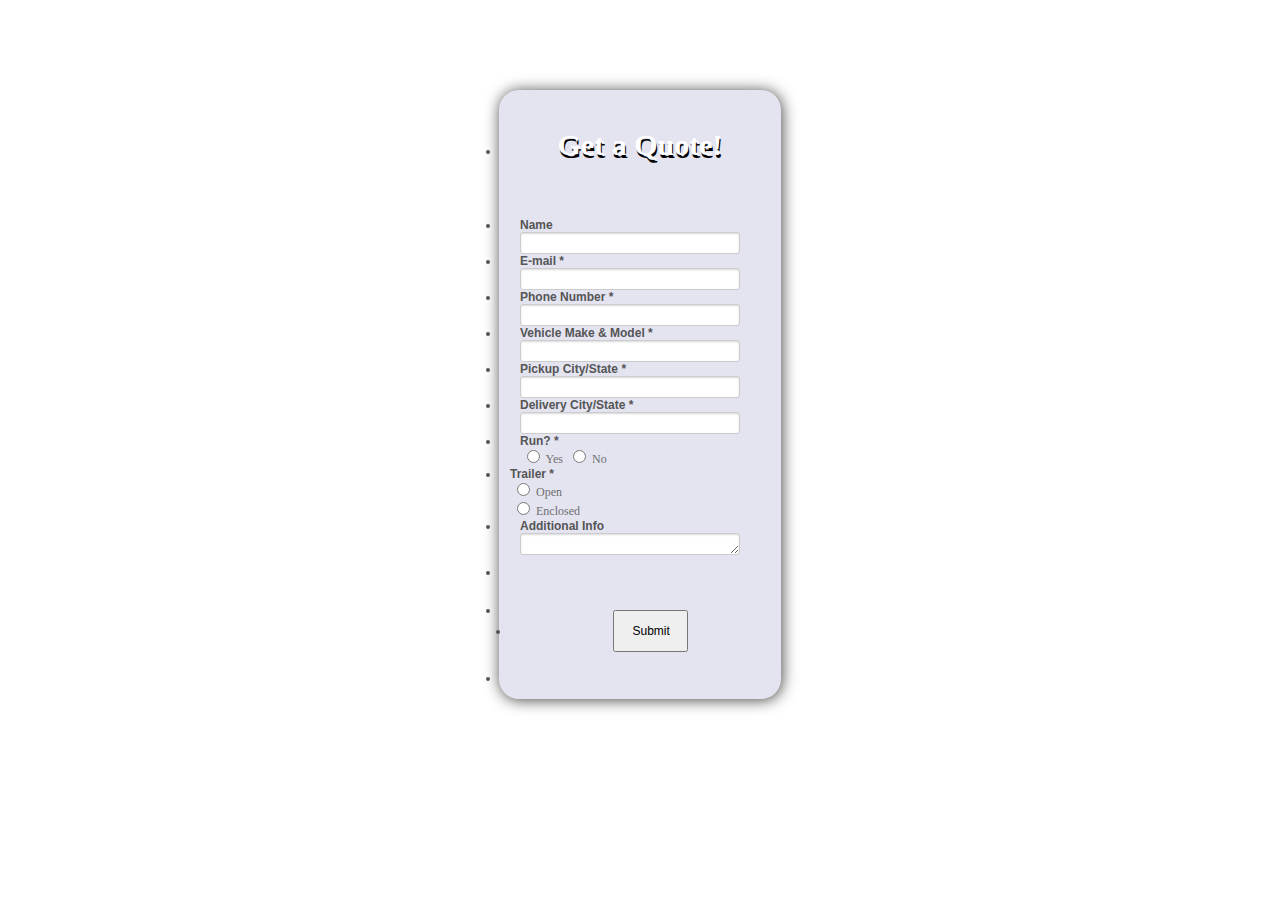
<file: views/home/jetform-iframe.html>
﻿<html>
<head>
<meta http-equiv="Content-Type" content="text/html; charset=utf-8">
<link rel="alternate" type="application/json+oembed" href="https://www.jotform.com/oembed/?format=json&amp;url=http%3A%2F%2Fwww.jotform.com%2Fform%2F43105609263147" title="oEmbed Form">
<link rel="alternate" type="text/xml+oembed" href="https://www.jotform.com/oembed/?format=xml&amp;url=http%3A%2F%2Fwww.jotform.com%2Fform%2F43105609263147" title="oEmbed Form">
<meta property="og:title" content="Quote Form - Front Page">
<meta property="og:url" content="http://www.jotform.us/form/43105609263147">
<meta property="og:description" content="Please click the link to complete this form.">
<meta name="viewport" content="width=device-width, initial-scale=1.0, maximum-scale=1.0, user-scalable=0">
<meta name="HandheldFriendly" content="true">
<title>Quote Form - Front Page</title>
<link href="https://cdn.jotfor.ms/static/formCss.css?3.3.13661" rel="stylesheet" type="text/css">
<link type="text/css" media="print" rel="stylesheet" href="https://cdn.jotfor.ms/css/printForm.css?3.3.13661">
<style type="text/css">
    .form-label-left{
        width:180px !important;
    }
    .form-line{
        padding-top:6px;
        padding-bottom:6px;
    }
    .form-label-right{
        width:180px !important;
    }
    body, html{
        margin:0;
        padding:0;
        background:#FFFFFF;
    }

    .form-all{
        margin:0px auto;
        padding-top:20px;
        width:280px;
        color:#555555 !important;
        font-family:'Verdana';
        font-size:12px;
    }
    .form-radio-item label, .form-checkbox-item label, .form-grading-label, .form-header{
        color: #555555;
    }

</style>

<style type="text/css" id="form-designer-style">
    /* Injected CSS Code */
/* line 82, //www.jotform.com/themes/css/style.less */
.form-all {
  font-family: "Verdana", sans-serif;
}
/* line 115, //www.jotform.com/themes/css/style.less */
.form-all {
  width: 280px;
  width: 100%;
  max-width: 280px;
}
/* line 131, //www.jotform.com/themes/css/style.less */
.form-label-left,
.form-label-right {
  width: 180px;
}
/* line 142, //www.jotform.com/themes/css/style.less */
.form-label {
  white-space: normal;
}
/* line 144, //www.jotform.com/themes/css/style.less */
.form-label.form-label-auto {
  display: block;
  float: none;
  text-align: left;
}
/* line 168, //www.jotform.com/themes/css/style.less */
.form-label-left {
  display: inline-block;
  white-space: normal;
  float: left;
  text-align: left;
}
/* line 175, //www.jotform.com/themes/css/style.less */
.form-label-right {
  display: inline-block;
  white-space: normal;
  float: left;
  text-align: right;
}
/* line 182, //www.jotform.com/themes/css/style.less */
.form-label-top {
  white-space: normal;
  display: block;
  float: none;
  text-align: left;
}
/* line 195, //www.jotform.com/themes/css/style.less */
.form-all {
  font-size: 12px;
}
/* line 207, //www.jotform.com/themes/css/style.less */
.form-label {
  font-weight: bold;
}
/* line 211, //www.jotform.com/themes/css/style.less */
.form-checkbox-item label,
.form-radio-item label {
  font-weight: normal;
}
/* line 278, //www.jotform.com/themes/css/style.less */
.supernova {
  background-color: #ffffff;
}
/* line 280, //www.jotform.com/themes/css/style.less */
.supernova body {
  background-color: transparent;
}
/*
@width30: (unit(@formWidth, px) + 60px);
@width60: (unit(@formWidth, px)+ 120px);
@width90: (unit(@formWidth, px)+ 180px);
*/
/* | */
@media screen and (min-width: 480px) {
  /* line 296, //www.jotform.com/themes/css/style.less */
  .supernova {
    background-color: #fafafa;
  }
  /* line 300, //www.jotform.com/themes/css/style.less */
  .supernova .form-all {
    border: 1px solid #e1e1e1;
    -webkit-box-shadow: 0 3px 9px rgba(0, 0, 0, 0.1);
    -moz-box-shadow: 0 3px 9px rgba(0, 0, 0, 0.1);
    box-shadow: 0 3px 9px rgba(0, 0, 0, 0.1);
  }
}
/* | */
/* | */
@media screen and (max-width: 480px) {
  /* line 316, //www.jotform.com/themes/css/style.less */
  .jotform-form {
    padding: 10px 0;
  }
}
/* | */
/* | */
@media screen and (min-width: 480px) and (max-width: 768px) {
  /* line 322, //www.jotform.com/themes/css/style.less */
  .jotform-form {
    padding: 30px 0;
  }
}
/* | */
/* | */
@media screen and (min-width: 768px) and (max-width: 1024px) {
  /* line 328, //www.jotform.com/themes/css/style.less */
  .jotform-form {
    padding: 60px 0;
  }
}
/* | */
/* | */
@media screen and (min-width: 1024px) {
  /* line 334, //www.jotform.com/themes/css/style.less */
  .jotform-form {
    padding: 90px 0;
  }
}
/* | */
/* line 343, //www.jotform.com/themes/css/style.less */
.form-all {
  background-color: #ffffff;
  border: 1px solid transparent;
}
/* line 349, //www.jotform.com/themes/css/style.less */
.form-header-group {
  border-color: #e6e6e6;
}
/* line 354, //www.jotform.com/themes/css/style.less */
.form-matrix-table tr {
  border-color: #e6e6e6;
}
/* line 356, //www.jotform.com/themes/css/style.less */
.form-matrix-table tr:nth-child(2n) {
  background-color: #f2f2f2;
}
/* line 369, //www.jotform.com/themes/css/style.less */
.form-all {
  color: #555555;
}
/* line 374, //www.jotform.com/themes/css/style.less */
.form-header-group .form-header {
  color: #555555;
}
/* line 377, //www.jotform.com/themes/css/style.less */
.form-header-group .form-subHeader {
  color: #6f6f6f;
}
/* line 382, //www.jotform.com/themes/css/style.less */
.form-sub-label {
  color: #6f6f6f;
}
/* line 388, //www.jotform.com/themes/css/style.less */
.form-label-top,
.form-label-left,
.form-label-right {
  color: #555555;
}
/* line 395, //www.jotform.com/themes/css/style.less */
.form-checkbox-item label,
.form-radio-item label {
  color: #6f6f6f;
}
/* line 424, //www.jotform.com/themes/css/style.less */
.form-line.form-line-active {
  -webkit-transition-property: all;
  -moz-transition-property: all;
  -ms-transition-property: all;
  -o-transition-property: all;
  transition-property: all;
  -webkit-transition-duration: 0.3s;
  -moz-transition-duration: 0.3s;
  -ms-transition-duration: 0.3s;
  -o-transition-duration: 0.3s;
  transition-duration: 0.3s;
  -webkit-transition-timing-function: ease;
  -moz-transition-timing-function: ease;
  -ms-transition-timing-function: ease;
  -o-transition-timing-function: ease;
  transition-timing-function: ease;
  background-color: #ffffe0;
}
/* ömer */
/* line 432, //www.jotform.com/themes/css/style.less */
.form-radio-item,
.form-checkbox-item {
  padding-bottom: 0px !important;
}
/* line 434, //www.jotform.com/themes/css/style.less */
.form-radio-item:last-child,
.form-checkbox-item:last-child {
  padding-bottom: 0;
}
/* ömer */
/*.ctrl-custom-size(@bgSize, @tickSize, @tickOffsetTop, @tickOffsetLeft, @radius) {

	input {
		display: none;
	}
	
	label {
		position: relative;
		margin-left: 0;
	}

	label:before {
		content: '';
		position: relative;
		display: inline-block;
		vertical-align: baseline;
		margin-right: 4px;
		.border-box();
		.rounded(@radius);

		width: @bgSize;
		height: @bgSize;
	}

	label:after {
		content: '';
		position: absolute;
		z-index: 10;	
		display: inline-block;
		opacity: 0;

		top:@tickOffsetTop;
		left:@tickOffsetLeft;
		width: @tickSize;
		height: @tickSize;
		.rounded(@radius);
	}

	input:checked + label:after {
		opacity: 1;
	}

}*/
/* line 499, //www.jotform.com/themes/css/style.less */
[data-type="control_radio"] .form-input,
[data-type="control_checkbox"] .form-input,
[data-type="control_radio"] .form-input-wide,
[data-type="control_checkbox"] .form-input-wide {
  width: 100%;
  max-width: 317px;
}
/* line 507, //www.jotform.com/themes/css/style.less */
.form-radio-item,
.form-checkbox-item {
  width: 100%;
  max-width: 317px;
  white-space: nowrap;
  -moz-box-sizing: border-box;
  -webkit-box-sizing: border-box;
  box-sizing: border-box;
}
/* line 516, //www.jotform.com/themes/css/style.less */
.form-textbox.form-radio-other-input,
.form-textbox.form-checkbox-other-input {
  width: 80%;
  margin-left: 3%;
  -moz-box-sizing: border-box;
  -webkit-box-sizing: border-box;
  box-sizing: border-box;
}
/* line 536, //www.jotform.com/themes/css/style.less */
.form-multiple-column {
  width: 100%;
}
/* line 539, //www.jotform.com/themes/css/style.less */
.form-multiple-column .form-radio-item,
.form-multiple-column .form-checkbox-item {
  width: 10%;
}
/* line 527, //www.jotform.com/themes/css/style.less */
.form-multiple-column[data-columncount="1"] .form-radio-item,
.form-multiple-column[data-columncount="1"] .form-checkbox-item {
  width: 100%;
}
/* line 527, //www.jotform.com/themes/css/style.less */
.form-multiple-column[data-columncount="2"] .form-radio-item,
.form-multiple-column[data-columncount="2"] .form-checkbox-item {
  width: 50%;
}
/* line 527, //www.jotform.com/themes/css/style.less */
.form-multiple-column[data-columncount="3"] .form-radio-item,
.form-multiple-column[data-columncount="3"] .form-checkbox-item {
  width: 33.33333333%;
}
/* line 527, //www.jotform.com/themes/css/style.less */
.form-multiple-column[data-columncount="4"] .form-radio-item,
.form-multiple-column[data-columncount="4"] .form-checkbox-item {
  width: 25%;
}
/* line 527, //www.jotform.com/themes/css/style.less */
.form-multiple-column[data-columncount="5"] .form-radio-item,
.form-multiple-column[data-columncount="5"] .form-checkbox-item {
  width: 20%;
}
/* line 527, //www.jotform.com/themes/css/style.less */
.form-multiple-column[data-columncount="6"] .form-radio-item,
.form-multiple-column[data-columncount="6"] .form-checkbox-item {
  width: 16.66666667%;
}
/* line 527, //www.jotform.com/themes/css/style.less */
.form-multiple-column[data-columncount="7"] .form-radio-item,
.form-multiple-column[data-columncount="7"] .form-checkbox-item {
  width: 14.28571429%;
}
/* line 527, //www.jotform.com/themes/css/style.less */
.form-multiple-column[data-columncount="8"] .form-radio-item,
.form-multiple-column[data-columncount="8"] .form-checkbox-item {
  width: 12.5%;
}
/* line 527, //www.jotform.com/themes/css/style.less */
.form-multiple-column[data-columncount="9"] .form-radio-item,
.form-multiple-column[data-columncount="9"] .form-checkbox-item {
  width: 11.11111111%;
}
/* line 671, //www.jotform.com/themes/css/style.less */
.form-single-column .form-checkbox-item,
.form-single-column .form-radio-item {
  width: 100%;
}
/* line 677, //www.jotform.com/themes/css/style.less */
.form-checkbox-item,
.form-radio-item {
  padding-left: 2px;
}
/* line 685, //www.jotform.com/themes/css/style.less */
.form-checkbox-item input,
.form-radio-item input {
  margin-top: 2px;
}
/* line 1184, //www.jotform.com/themes/css/style.less */
.supernova {
  background-repeat: no-repeat;
  background-attachment: scroll;
  background-position: center top;
  background-repeat: repeat;
}
/* | */
@media screen and (min-width: 480px) {
  /* line 1207, //www.jotform.com/themes/css/style.less */
  .supernova {
    background-image: url("//static-interlogyllc.netdna-ssl.com/themes/img/blank.gif");
  }
}
/* line 1214, //www.jotform.com/themes/css/style.less */
#stage {
  background-image: url("//static-interlogyllc.netdna-ssl.com/themes/img/blank.gif");
}
/* | */
/* line 1228, //www.jotform.com/themes/css/style.less */
.form-all {
  background-image: url("//static-interlogyllc.netdna-ssl.com/themes/img/blank.gif");
  background-repeat: no-repeat;
  background-attachment: scroll;
  background-position: center top;
  background-repeat: repeat;
}
/* line 1257, //www.jotform.com/themes/css/style.less */
.form-header-group {
  background-repeat: no-repeat;
  background-attachment: scroll;
  background-position: center top;
}
/* line 1284, //www.jotform.com/themes/css/style.less */
.form-line {
  margin-top: 0px;
  margin-bottom: 0px;
}
/* line 1302, //www.jotform.com/themes/css/style.less */
.form-line {
  padding: 0px 20px;
}
/* line 1395, //www.jotform.com/themes/css/style.less */
.form-all {
  -webkit-border-radius: 20px;
  -moz-border-radius: 20px;
  border-radius: 20px;
}
/* line 1399, //www.jotform.com/themes/css/style.less */
.form-section:first-child {
  -webkit-border-radius: 20px 20px 0 0;
  -moz-border-radius: 20px 20px 0 0;
  border-radius: 20px 20px 0 0;
}
/* line 1402, //www.jotform.com/themes/css/style.less */
.form-section:last-child {
  -webkit-border-radius: 0 0 20px 20px;
  -moz-border-radius: 0 0 20px 20px;
  border-radius: 0 0 20px 20px;
}
/* line 1430, //www.jotform.com/themes/css/style.less */
.form-all .qq-upload-button,
.form-all .form-submit-button,
.form-all .form-submit-reset,
.form-all .form-submit-print {
  width: 75px;
  font-size: 1.15em;
  padding: 12px 18px;
  font-family: "Verdana", sans-serif;
  font-size: 12px;
  font-weight: normal;
}
/* line 1488, //www.jotform.com/themes/css/style.less */
.form-all .form-submit-print {
  margin-left: 0 !important;
  margin-right: 0 !important;
}
/* line 1569, //www.jotform.com/themes/css/style.less */
.form-all .form-pagebreak-back,
.form-all .form-pagebreak-next {
  font-size: 1em;
  padding: 9px 15px;
  font-family: "Verdana", sans-serif;
  font-size: 12px;
  font-weight: normal;
}
/*
	TODO: Significant improvement possibility:

	following import statement is not required in design mode,
	but it should be inside the exported css of current design, in the form itself
	when it is shown to people. Being of this here, causing re-drawn problems.
	we should find a way to only include this in css send while saving current design

	see prepareModel4Save for implementation for @buttonFontType
*/
/*
&amp; when ( @buttonFontType = google ) {
	@import (css) "@{buttonFontLink}";
}
*/
/* line 1706, //www.jotform.com/themes/css/style.less */
h2.form-header {
  line-height: 1.618em;
  font-size: 1.714em;
}
/* line 1713, //www.jotform.com/themes/css/style.less */
h2 ~ .form-subHeader {
  line-height: 1.5em;
  font-size: 1.071em;
}
/* line 1727, //www.jotform.com/themes/css/style.less */
.form-header-group {
  text-align: left;
}
/* line 1738, //www.jotform.com/themes/css/style.less */
.form-header-group {
  background-image: url("//static-interlogyllc.netdna-ssl.com/themes/img/blank.gif");
}
/* line 1755, //www.jotform.com/themes/css/style.less */
.form-sub-label-container {
  margin-right: 0;
  float: left;
  -moz-box-sizing: border-box;
  -webkit-box-sizing: border-box;
  box-sizing: border-box;
}
/* line 1761, //www.jotform.com/themes/css/style.less */
.form-captcha input,
.form-spinner input {
  width: 330px;
}
/* line 1767, //www.jotform.com/themes/css/style.less */
.form-textbox,
.form-textarea {
  width: 100%;
  max-width: 330px;
  -moz-box-sizing: border-box;
  -webkit-box-sizing: border-box;
  box-sizing: border-box;
}
/* line 1774, //www.jotform.com/themes/css/style.less */
.form-input,
.form-address-table,
.form-matrix-table {
  width: 100%;
  max-width: 330px;
}
/* line 1782, //www.jotform.com/themes/css/style.less */
.form-radio-item,
.form-checkbox-item {
  width: 100%;
  max-width: 330px;
  white-space: nowrap;
  -moz-box-sizing: border-box;
  -webkit-box-sizing: border-box;
  box-sizing: border-box;
}
/* line 1791, //www.jotform.com/themes/css/style.less */
.form-textbox.form-radio-other-input,
.form-textbox.form-checkbox-other-input {
  width: 80%;
  margin-left: 3%;
  -moz-box-sizing: border-box;
  -webkit-box-sizing: border-box;
  box-sizing: border-box;
}
/* line 1811, //www.jotform.com/themes/css/style.less */
.form-multiple-column {
  width: 100%;
}
/* line 1814, //www.jotform.com/themes/css/style.less */
.form-multiple-column .form-radio-item,
.form-multiple-column .form-checkbox-item {
  width: 10%;
}
/* line 1802, //www.jotform.com/themes/css/style.less */
.form-multiple-column[data-columncount="1"] .form-radio-item,
.form-multiple-column[data-columncount="1"] .form-checkbox-item {
  width: 100%;
}
/* line 1802, //www.jotform.com/themes/css/style.less */
.form-multiple-column[data-columncount="2"] .form-radio-item,
.form-multiple-column[data-columncount="2"] .form-checkbox-item {
  width: 50%;
}
/* line 1802, //www.jotform.com/themes/css/style.less */
.form-multiple-column[data-columncount="3"] .form-radio-item,
.form-multiple-column[data-columncount="3"] .form-checkbox-item {
  width: 33.33333333%;
}
/* line 1802, //www.jotform.com/themes/css/style.less */
.form-multiple-column[data-columncount="4"] .form-radio-item,
.form-multiple-column[data-columncount="4"] .form-checkbox-item {
  width: 25%;
}
/* line 1802, //www.jotform.com/themes/css/style.less */
.form-multiple-column[data-columncount="5"] .form-radio-item,
.form-multiple-column[data-columncount="5"] .form-checkbox-item {
  width: 20%;
}
/* line 1802, //www.jotform.com/themes/css/style.less */
.form-multiple-column[data-columncount="6"] .form-radio-item,
.form-multiple-column[data-columncount="6"] .form-checkbox-item {
  width: 16.66666667%;
}
/* line 1802, //www.jotform.com/themes/css/style.less */
.form-multiple-column[data-columncount="7"] .form-radio-item,
.form-multiple-column[data-columncount="7"] .form-checkbox-item {
  width: 14.28571429%;
}
/* line 1802, //www.jotform.com/themes/css/style.less */
.form-multiple-column[data-columncount="8"] .form-radio-item,
.form-multiple-column[data-columncount="8"] .form-checkbox-item {
  width: 12.5%;
}
/* line 1802, //www.jotform.com/themes/css/style.less */
.form-multiple-column[data-columncount="9"] .form-radio-item,
.form-multiple-column[data-columncount="9"] .form-checkbox-item {
  width: 11.11111111%;
}
/* line 1824, //www.jotform.com/themes/css/style.less */
[data-type="control_dropdown"] .form-dropdown {
  /*width: 100% !important;
		max-width: unit(@inputWidth, px);*/
  width: 330px !important;
  max-width: 100%;
}
/* line 1832, //www.jotform.com/themes/css/style.less */
[data-type="control_fullname"] .form-sub-label-container {
  -moz-box-sizing: border-box;
  -webkit-box-sizing: border-box;
  box-sizing: border-box;
  width: 48%;
}
/* line 1836, //www.jotform.com/themes/css/style.less */
[data-type="control_fullname"] .form-sub-label-container:first-child {
  margin-right: 4%;
}
/* line 1841, //www.jotform.com/themes/css/style.less */
[data-type="control_phone"] .form-sub-label-container {
  width: 65%;
}
/* line 1844, //www.jotform.com/themes/css/style.less */
[data-type="control_phone"] .form-sub-label-container:first-child {
  width: 32.5%;
  margin-right: 2.5%;
}
/* line 1851, //www.jotform.com/themes/css/style.less */
[data-type="control_birthdate"] .form-sub-label-container {
  width: 22%;
  margin-right: 3%;
}
/* line 1854, //www.jotform.com/themes/css/style.less */
[data-type="control_birthdate"] .form-sub-label-container:first-child {
  width: 50%;
}
/* line 1857, //www.jotform.com/themes/css/style.less */
[data-type="control_birthdate"] .form-sub-label-container:last-child {
  margin-right: 0;
}
/* line 1861, //www.jotform.com/themes/css/style.less */
[data-type="control_birthdate"] .form-sub-label-container .form-dropdown {
  width: 100%;
}
/* line 1867, //www.jotform.com/themes/css/style.less */
[data-type="control_time"] .form-sub-label-container {
  width: 37%;
  margin-right: 3%;
}
/* line 1871, //www.jotform.com/themes/css/style.less */
[data-type="control_time"] .form-sub-label-container:last-child {
  width: 20%;
  margin-right: 0;
}
/* line 1876, //www.jotform.com/themes/css/style.less */
[data-type="control_time"] .form-sub-label-container .form-dropdown {
  width: 100%;
}
/* line 1883, //www.jotform.com/themes/css/style.less */
[data-type="control_datetime"] .form-sub-label-container {
  width: 12%;
  margin-right: 3%;
}
/* line 1887, //www.jotform.com/themes/css/style.less */
[data-type="control_datetime"] .form-sub-label-container:last-child {
  width: 3%;
  margin-right: 0;
}
/* line 1895, //www.jotform.com/themes/css/style.less */
[data-type="control_datetime"] span .form-sub-label-container:first-child {
  width: 4%;
}
/* line 1898, //www.jotform.com/themes/css/style.less */
[data-type="control_datetime"] span .form-sub-label-container:last-child {
  width: 12%;
  margin-right: 3%;
}
/* line 1904, //www.jotform.com/themes/css/style.less */
[data-type="control_datetime"] .form-dropdown {
  width: 100%;
}
/* line 1911, //www.jotform.com/themes/css/style.less */
[data-type="control_payment"] .form-sub-label-container {
  width: auto;
}
/* line 1914, //www.jotform.com/themes/css/style.less */
[data-type="control_payment"] .form-sub-label-container .form-dropdown {
  width: 100%;
}
/* line 1922, //www.jotform.com/themes/css/style.less */
.form-address-table td .form-dropdown {
  width: 100%;
}
/* line 1926, //www.jotform.com/themes/css/style.less */
.form-address-table td .form-sub-label-container {
  width: 96%;
}
/* line 1930, //www.jotform.com/themes/css/style.less */
.form-address-table td:last-child .form-sub-label-container {
  margin-left: 4%;
}
/* line 1934, //www.jotform.com/themes/css/style.less */
.form-address-table td[colspan="2"] .form-sub-label-container {
  width: 100%;
  margin: 0;
}
/* line 1942, //www.jotform.com/themes/css/style.less */
.form-line,
.form-input,
.form-input-wide,
.form-dropdown,
.form-sub-label-container,
.form-address-table,
.form-matrix-table {
  -moz-box-sizing: border-box;
  -webkit-box-sizing: border-box;
  box-sizing: border-box;
  width: 100%;
  max-width: none;
}
/* line 1955, //www.jotform.com/themes/css/style.less */
.form-textbox,
.form-textarea,
.form-radio-item,
.form-checkbox-item,
.form-captcha input,
.form-spinner input,
.form-error-message {
  width: 100%;
  max-width: none;
  -moz-box-sizing: border-box;
  -webkit-box-sizing: border-box;
  box-sizing: border-box;
}
/*.form-dropdown,
.form-radio-item,
.form-checkbox-item,
.form-radio-other-input,
.form-checkbox-other-input,*/
/* line 2022, //www.jotform.com/themes/css/style.less */
.form-captcha input,
.form-spinner input,
.form-error-message {
  padding: 4px 3px 2px 3px;
}
/* line 2037, //www.jotform.com/themes/css/style.less */
.form-header-group {
  font-family: "Verdana", sans-serif;
}
/* line 2058, //www.jotform.com/themes/css/style.less */
.form-section {
  padding: 0px 0px 0px 0px;
}
/* line 2069, //www.jotform.com/themes/css/style.less */
.form-header-group {
  margin: 12px 36px 12px 36px;
}
/* line 2080, //www.jotform.com/themes/css/style.less */
.form-header-group {
  padding: 24px 0px 24px 0px;
}
/* line 2123, //www.jotform.com/themes/css/style.less */
.form-textbox,
.form-textarea {
  padding: 4px 3px 2px 3px;
}
/* line 2177, //www.jotform.com/themes/css/style.less */
.form-textbox,
.form-textarea {
  width: 100%;
  max-width: 150px;
  -moz-box-sizing: border-box;
  -webkit-box-sizing: border-box;
  box-sizing: border-box;
}
/* line 2193, //www.jotform.com/themes/css/style.less */
[data-type="control_textbox"] .form-input,
[data-type="control_textarea"] .form-input,
[data-type="control_fullname"] .form-input,
[data-type="control_phone"] .form-input,
[data-type="control_datetime"] .form-input,
[data-type="control_address"] .form-input,
[data-type="control_email"] .form-input,
[data-type="control_passwordbox"] .form-input,
[data-type="control_autocomp"] .form-input,
[data-type="control_textbox"] .form-input-wide,
[data-type="control_textarea"] .form-input-wide,
[data-type="control_fullname"] .form-input-wide,
[data-type="control_phone"] .form-input-wide,
[data-type="control_datetime"] .form-input-wide,
[data-type="control_address"] .form-input-wide,
[data-type="control_email"] .form-input-wide,
[data-type="control_passwordbox"] .form-input-wide,
[data-type="control_autocomp"] .form-input-wide {
  width: 100%;
  max-width: 150px;
}
/* line 2201, //www.jotform.com/themes/css/style.less */
[data-type="control_fullname"] .form-sub-label-container {
  -moz-box-sizing: border-box;
  -webkit-box-sizing: border-box;
  box-sizing: border-box;
  width: 48%;
}
/* line 2205, //www.jotform.com/themes/css/style.less */
[data-type="control_fullname"] .form-sub-label-container:first-child {
  margin-right: 4%;
}
/* line 2210, //www.jotform.com/themes/css/style.less */
[data-type="control_phone"] .form-sub-label-container {
  width: 65%;
}
/* line 2213, //www.jotform.com/themes/css/style.less */
[data-type="control_phone"] .form-sub-label-container:first-child {
  width: 32.5%;
  margin-right: 2.5%;
}
/* line 2220, //www.jotform.com/themes/css/style.less */
[data-type="control_datetime"] .form-sub-label-container {
  width: 12%;
  margin-right: 3%;
}
/* line 2224, //www.jotform.com/themes/css/style.less */
[data-type="control_datetime"] .form-sub-label-container:last-child {
  width: 3%;
  margin-right: 0;
}
/* line 2232, //www.jotform.com/themes/css/style.less */
[data-type="control_datetime"] span .form-sub-label-container:first-child {
  width: 4%;
}
/* line 2235, //www.jotform.com/themes/css/style.less */
[data-type="control_datetime"] span .form-sub-label-container:last-child {
  width: 12%;
  margin-right: 3%;
}
/* line 2241, //www.jotform.com/themes/css/style.less */
[data-type="control_datetime"] .form-dropdown {
  width: 100%;
}
/* line 2247, //www.jotform.com/themes/css/style.less */
.form-matrix-table {
  width: 100%;
  max-width: 150px;
}
/* line 2253, //www.jotform.com/themes/css/style.less */
.form-address-table {
  width: 100%;
  max-width: 150px;
}
/* line 2257, //www.jotform.com/themes/css/style.less */
.form-address-table td .form-dropdown {
  width: 100%;
}
/* line 2261, //www.jotform.com/themes/css/style.less */
.form-address-table td .form-sub-label-container {
  width: 96%;
}
/* line 2265, //www.jotform.com/themes/css/style.less */
.form-address-table td:last-child .form-sub-label-container {
  margin-left: 4%;
}
/* line 2269, //www.jotform.com/themes/css/style.less */
.form-address-table td[colspan="2"] .form-sub-label-container {
  width: 100%;
  margin: 0;
}
/*@textInputStyle: "ti-default";
@textInputBorderWidth: -1;
@textInputBorderStyle: -1;
@clrTextInputBorder: -1;
@clrTextInputBg: -1;
@clrTextInputFont: -1;
@textInputHeight: -1;
@textAreaHeight: -1;

&amp; when ( @formControlStyle = ti-default ) {

}*/
/* line 2348, //www.jotform.com/themes/css/style.less */
[data-type="control_dropdown"] .form-input,
[data-type="control_birthdate"] .form-input,
[data-type="control_time"] .form-input,
[data-type="control_dropdown"] .form-input-wide,
[data-type="control_birthdate"] .form-input-wide,
[data-type="control_time"] .form-input-wide {
  width: 100%;
  max-width: 330px;
}
/* line 2356, //www.jotform.com/themes/css/style.less */
[data-type="control_dropdown"] .form-dropdown {
  /*width: 100% !important;
		max-width: unit(@dropdownWidth, px);*/
  width: 330px !important;
  max-width: 100%;
}
/* line 2364, //www.jotform.com/themes/css/style.less */
[data-type="control_birthdate"] .form-sub-label-container {
  width: 22%;
  margin-right: 3%;
}
/* line 2367, //www.jotform.com/themes/css/style.less */
[data-type="control_birthdate"] .form-sub-label-container:first-child {
  width: 50%;
}
/* line 2370, //www.jotform.com/themes/css/style.less */
[data-type="control_birthdate"] .form-sub-label-container:last-child {
  margin-right: 0;
}
/* line 2374, //www.jotform.com/themes/css/style.less */
[data-type="control_birthdate"] .form-sub-label-container .form-dropdown {
  width: 100%;
}
/* line 2380, //www.jotform.com/themes/css/style.less */
[data-type="control_time"] .form-sub-label-container {
  width: 37%;
  margin-right: 3%;
}
/* line 2384, //www.jotform.com/themes/css/style.less */
[data-type="control_time"] .form-sub-label-container:last-child {
  width: 20%;
  margin-right: 0;
}
/* line 2389, //www.jotform.com/themes/css/style.less */
[data-type="control_time"] .form-sub-label-container .form-dropdown {
  width: 100%;
}
/* line 2604, //www.jotform.com/themes/css/style.less */
.form-buttons-wrapper {
  margin-left: 0 !important;
  text-align: center !important;
}
/* line 2704, //www.jotform.com/themes/css/style.less */
.form-label {
  font-family: "Verdana", sans-serif;
}
/* line 2724, //www.jotform.com/themes/css/style.less */
li[data-type="control_image"] div {
  text-align: left;
}
/* line 2728, //www.jotform.com/themes/css/style.less */
li[data-type="control_image"] img {
  border: none;
  border-width: 0px !important;
  border-style: solid !important;
  border-color: false !important;
}
/* line 2770, //www.jotform.com/themes/css/style.less */
.form-line-column {
  width: auto;
  width: 50%;
  -moz-box-sizing: border-box;
  -webkit-box-sizing: border-box;
  box-sizing: border-box;
}
/* line 2786, //www.jotform.com/themes/css/style.less */
.form-line-column.form-col-1 {
  padding-left: 20px;
  padding-right: 10px;
}
/* line 2791, //www.jotform.com/themes/css/style.less */
.form-line-column.form-col-0 {
  padding-left: 10px;
  padding-right: 20px;
}
/* line 2786, //www.jotform.com/themes/css/style.less */
.form-line-column.form-col-3 {
  padding-left: 20px;
  padding-right: 10px;
}
/* line 2791, //www.jotform.com/themes/css/style.less */
.form-line-column.form-col-2 {
  padding-left: 10px;
  padding-right: 20px;
}
/* line 2786, //www.jotform.com/themes/css/style.less */
.form-line-column.form-col-5 {
  padding-left: 20px;
  padding-right: 10px;
}
/* line 2791, //www.jotform.com/themes/css/style.less */
.form-line-column.form-col-4 {
  padding-left: 10px;
  padding-right: 20px;
}
/* line 2786, //www.jotform.com/themes/css/style.less */
.form-line-column.form-col-7 {
  padding-left: 20px;
  padding-right: 10px;
}
/* line 2791, //www.jotform.com/themes/css/style.less */
.form-line-column.form-col-6 {
  padding-left: 10px;
  padding-right: 20px;
}
/* line 2786, //www.jotform.com/themes/css/style.less */
.form-line-column.form-col-9 {
  padding-left: 20px;
  padding-right: 10px;
}
/* line 2791, //www.jotform.com/themes/css/style.less */
.form-line-column.form-col-8 {
  padding-left: 10px;
  padding-right: 20px;
}
/* line 2786, //www.jotform.com/themes/css/style.less */
.form-line-column.form-col-11 {
  padding-left: 20px;
  padding-right: 10px;
}
/* line 2791, //www.jotform.com/themes/css/style.less */
.form-line-column.form-col-10 {
  padding-left: 10px;
  padding-right: 20px;
}
/* line 2786, //www.jotform.com/themes/css/style.less */
.form-line-column.form-col-13 {
  padding-left: 20px;
  padding-right: 10px;
}
/* line 2791, //www.jotform.com/themes/css/style.less */
.form-line-column.form-col-12 {
  padding-left: 10px;
  padding-right: 20px;
}
/* line 2786, //www.jotform.com/themes/css/style.less */
.form-line-column.form-col-15 {
  padding-left: 20px;
  padding-right: 10px;
}
/* line 2791, //www.jotform.com/themes/css/style.less */
.form-line-column.form-col-14 {
  padding-left: 10px;
  padding-right: 20px;
}
/* line 2786, //www.jotform.com/themes/css/style.less */
.form-line-column.form-col-17 {
  padding-left: 20px;
  padding-right: 10px;
}
/* line 2791, //www.jotform.com/themes/css/style.less */
.form-line-column.form-col-16 {
  padding-left: 10px;
  padding-right: 20px;
}
/* line 2786, //www.jotform.com/themes/css/style.less */
.form-line-column.form-col-19 {
  padding-left: 20px;
  padding-right: 10px;
}
/* line 2791, //www.jotform.com/themes/css/style.less */
.form-line-column.form-col-18 {
  padding-left: 10px;
  padding-right: 20px;
}
/* line 2786, //www.jotform.com/themes/css/style.less */
.form-line-column.form-col-21 {
  padding-left: 20px;
  padding-right: 10px;
}
/* line 2791, //www.jotform.com/themes/css/style.less */
.form-line-column.form-col-20 {
  padding-left: 10px;
  padding-right: 20px;
}
/* line 2815, //www.jotform.com/themes/css/style.less */
.form-line-error {
  overflow: hidden;
  -webkit-transition-property: none;
  -moz-transition-property: none;
  -ms-transition-property: none;
  -o-transition-property: none;
  transition-property: none;
  -webkit-transition-duration: 0.3s;
  -moz-transition-duration: 0.3s;
  -ms-transition-duration: 0.3s;
  -o-transition-duration: 0.3s;
  transition-duration: 0.3s;
  -webkit-transition-timing-function: ease;
  -moz-transition-timing-function: ease;
  -ms-transition-timing-function: ease;
  -o-transition-timing-function: ease;
  transition-timing-function: ease;
  background-color: #fff4f4;
}
/* line 2820, //www.jotform.com/themes/css/style.less */
.form-line-error .form-error-message {
  background-color: #ff3200;
  width: 150px;
  clear: both;
  float: none;
}
/* line 2825, //www.jotform.com/themes/css/style.less */
.form-line-error .form-error-message .form-error-arrow {
  border-bottom-color: #ff3200;
}
/* line 2830, //www.jotform.com/themes/css/style.less */
.form-line-error input:not(#coupon-input),
.form-line-error textarea,
.form-line-error .form-validation-error {
  border: 1px solid #ff3200;
  -webkit-box-shadow: 0 0 3px #ff3200;
  -moz-box-shadow: 0 0 3px #ff3200;
  box-shadow: 0 0 3px #ff3200;
}
/* | */
@media screen and (max-width: 768px) {
  /* line 3096, //www.jotform.com/themes/css/style.less */
  .form-all {
    border: 0;
    width: 100%;
  }
  /* line 3097, //www.jotform.com/themes/css/style.less */
  .form-sub-label-container {
    width: 100%;
    margin: 0;
  }
  /* line 3098, //www.jotform.com/themes/css/style.less */
  .form-input {
    width: 100%;
  }
  /* line 3099, //www.jotform.com/themes/css/style.less */
  .form-label {
    width: 100%!important;
  }
  /* line 3100, //www.jotform.com/themes/css/style.less */
  .form-line {
    padding: 2% 5%;
    margin: 0;
  }
  /* line 3101, //www.jotform.com/themes/css/style.less */
  input[type=text],
  input[type=email],
  input[type=tel],
  textarea {
    width: 100%;
    -moz-box-sizing: border-box;
    -webkit-box-sizing: border-box;
    box-sizing: border-box;
  }
  /* line 3102, //www.jotform.com/themes/css/style.less */
  .form-header-group {
    padding: 3% 0!important;
    margin: 5%!important;
    -moz-box-sizing: border-box;
    -webkit-box-sizing: border-box;
    box-sizing: border-box;
  }
  /* line 3103, //www.jotform.com/themes/css/style.less */
  .form-buttons-wrapper {
    margin: 0!important;
  }
  /* line 3104, //www.jotform.com/themes/css/style.less */
  .form-buttons-wrapper button {
    width: 100%;
  }
  /* line 3106, //www.jotform.com/themes/css/style.less */
  table {
    width: 100%!important;
  }
  /* line 3107, //www.jotform.com/themes/css/style.less */
  table td + td {
    padding-left: 3%;
  }
  /* line 3110, //www.jotform.com/themes/css/style.less */
  .form-checkbox-item input,
  .form-radio-item input {
    width: auto;
  }
}
/* | */

/*__INSPECT_SEPERATOR__*/
/*--red border on error--*/
.form-validation-error {
    border : 1px solid #FFB0B0 !important;
}

/*--form header style--*/
#text_1 > div {
    margin-top : 8px;
    background : url('//cms.interlogy.com/uploads/image_upload/image_upload/global/6939_header_background.gif') repeat-x;
    width : 100%;
    height : 90px;
    font-size : 30px;
    font-weight : bolder;
    text-align : center;
    padding-top : 25px;
    color : white !important;
    text-shadow : 1px 3px #020202;
    border-top-right-radius : 3px;
    border-top-left-radius : 3px;
}

/*--textbox textarea style--*/
.form-textbox, .form-textarea {
    padding : 3px;
    -webkit-border-radius : 3px;
    -moz-border-radius : 3px;
    border-radius : 3px;
    border : 1px solid #CCC;
    -webkit-transition : .3s ease-in-out;
    -moz-transition : .3s ease-in-out;
    color : #424242;
    font-family : "Helvetica Neue",Helvetica,Arial,sans-serif;
    font-size : 12px;
    -moz-box-shadow : 0 1px 2px rgba(0, 0, 0, .15) inset;
    -webkit-box-shadow : 0 1px 2px rgba(0, 0, 0, .15) inset;
    width : 220px !important;
    max-width : 220px !important;
}

/*--textbox focus--*/
.form-textbox:focus, .form-textarea:focus {
    outline : 0;
    border-color : rgba(82, 168, 236, 0.8);
    -webkit-box-shadow : inset 0 1px 3px rgba(0, 0, 0, 0.1),0 0 8px rgba(82, 168, 236, 0.6);
    -moz-box-shadow : inset 0 1px 3px rgba(0, 0, 0, 0.1),0 0 8px rgba(82, 168, 236, 0.6);
    box-shadow : inset 0 1px 3px rgba(0, 0, 0, 0.1),0 0 8px rgba(82, 168, 236, 0.6);
}

/*--remove form header and footer padding--*/
#id_1, #id_8, #id_9, .form-html {
    padding : 0px !important;
    width : 100% !important;
}

/*--form background shadows--*/
.form-all {
    padding-top : 0px !important;
    font-family : 'Verdana';
    font-size : 12px;
    background-color : #E4E4F1;
    box-shadow : 1px 1px 15px #444;
    -webkit-box-shadow : 1px 1px 15px #444;
    -moz-box-shadow : 1px 1px 15px #444;
    margin-top : 0 !important;
}

/*--remove error message--*/
.form-error-message {
    display : none !important;
}

.form-line-error {
    background : none repeat scroll 0 0;
}

/*--form footer style--*/
#text_8 > div {
    background : url('//cms.interlogy.com/uploads/image_upload/image_upload/global/6937_footer.png') repeat-x;
    width : 100%;
    height : 40px;
}

#text_9 > div {
    background : url('//cms.interlogy.com/uploads/image_upload/image_upload/global/6938_footer-wrap.png');
    width : 100%;
    height : 70px;
    margin-bottom : -2px;
    border-bottom-left-radius : 3px;
    border-bottom-right-radius : 3px;
}

/*--footer and footerwrap connect--*/
#id_9 {
    margin-top : -2px !important;
}

/*--submit button position--*/
#id_2 {
    position : relative;
    top : 55px;
    left : 10px;
    z-index : 111;
    padding : 0px;
    height : 10px;
}

/*--submit button error message position--*/
.form-button-error {
    display : block;
    position : absolute;
    top : 25px;
    left : 106px;
    color : #FF7C7C;
}

/*--add red border on error--*/
.form-validation-error {
    border : 1px solid red !important;
}


    /* Injected CSS Code */
</style>

<link type="text/css" rel="stylesheet" href="https://cdn.jotfor.ms/css/styles/buttons/form-submit-button-simple_black.css?3.3.13661">
<script src="https://cdn.jotfor.ms/static/prototype.forms.js" type="text/javascript"></script>
<script src="https://cdn.jotfor.ms/static/jotform.forms.js?3.3.13661" type="text/javascript"></script>
<script type="text/javascript">
 var jsTime = setInterval(function(){try{
   JotForm.jsForm = true;

   JotForm.init(function(){
      JotForm.highlightInputs = false;
      JotForm.alterTexts({"alphabetic":"This field can only contain letters","alphanumeric":"This field can only contain letters and numbers.","confirmClearForm":"Are you sure you want to clear the form","confirmEmail":"E-mail does not match","email":"Enter a valid e-mail address","generalError":"Please fill the required fields.","generalPageError":"Please fill the required fields.","gradingScoreError":"Score total should only be less than or equal to","incompleteFields":"Please complete required (*) fields.","inputCarretErrorA":"Input should not be less than the minimum value:","inputCarretErrorB":"Input should not be greater than the maximum value:","lessThan":"Your score should be less than","maxDigitsError":"The maximum digits allowed is","maxSelectionsError":"The maximum number of selections allowed is","minSelectionsError":"The minimum required number of selections is","multipleFileUploads_emptyError":"{file} is empty, please select files again without it.","multipleFileUploads_minSizeError":"{file} is too small, minimum file size is {minSizeLimit}.","multipleFileUploads_onLeave":"The files are being uploaded, if you leave now the upload will be cancelled.","multipleFileUploads_sizeError":"{file} is too large, maximum file size is {sizeLimit}.","multipleFileUploads_typeError":"{file} has invalid extension. Only {extensions} are allowed.","numeric":"This field can only contain numeric values","pastDatesDisallowed":"Date must not be in the past.","pleaseWait":"Please wait...","required":"This field is required.","requireEveryRow":"Every row is required.","requireOne":"At least one field required.","submissionLimit":"Sorry! Only one entry is allowed.  Multiple submissions are disabled for this form.","uploadExtensions":"You can only upload following files:","uploadFilesize":"File size cannot be bigger than:"});
	JotForm.clearFieldOnHide="disable";
	JotForm.onSubmissionError="jumpToSubmit";
   });

   clearInterval(jsTime);
 }catch(e){}}, 1000);
</script>
</head>
<body>
<form class="jotform-form" action="https://submit.jotform.us/submit/43105609263147/" method="post" name="form_43105609263147" id="43105609263147" accept-charset="utf-8">
  <input type="hidden" name="formID" value="43105609263147">
  <div class="form-all">
    <ul class="form-section page-section">
      <li class="form-line" data-type="control_text" id="id_1">
        <div id="cid_1" class="form-input-wide">
          <div id="text_1" class="form-html">
            <div>
              Get a Quote!
            </div>
          </div>
        </div>
      </li>
      <li class="form-line" data-type="control_textbox" id="id_3">
        <label class="form-label form-label-top" id="label_3" for="input_3"> Name </label>
        <div id="cid_3" class="form-input-wide jf-required">
          <input type="text" class=" form-textbox" data-type="input-textbox" id="input_3" name="q3_name" size="350" value="">
        </div>
      </li>
      <li class="form-line jf-required" data-type="control_textbox" id="id_4">
        <label class="form-label form-label-top" id="label_4" for="input_4">
          E-mail
          <span class="form-required">
            *
          </span>
        </label>
        <div id="cid_4" class="form-input-wide jf-required">
          <input type="text" class=" form-textbox validate[required]" data-type="input-textbox" id="input_4" name="q4_email" size="35" value="">
        </div>
      </li>
      <li class="form-line jf-required" data-type="control_textbox" id="id_5">
        <label class="form-label form-label-top" id="label_5" for="input_5">
          Phone Number
          <span class="form-required">
            *
          </span>
        </label>
        <div id="cid_5" class="form-input-wide jf-required">
          <input type="text" class=" form-textbox validate[required]" data-type="input-textbox" id="input_5" name="q5_phoneNumber" size="35" value="">
        </div>
      </li>
      <li class="form-line jf-required" data-type="control_textbox" id="id_14">
        <label class="form-label form-label-top" id="label_14" for="input_14">
          Vehicle Make &amp; Model
          <span class="form-required">
            *
          </span>
        </label>
        <div id="cid_14" class="form-input-wide jf-required">
          <input type="text" class=" form-textbox validate[required]" data-type="input-textbox" id="input_14" name="q14_vehicleMake" size="35" value="">
        </div>
      </li>
      <li class="form-line jf-required" data-type="control_textbox" id="id_15">
        <label class="form-label form-label-top form-label-auto" id="label_15" for="input_15">
          Pickup City/State
          <span class="form-required">
            *
          </span>
        </label>
        <div id="cid_15" class="form-input-wide jf-required">
          <input type="text" class=" form-textbox validate[required]" data-type="input-textbox" id="input_15" name="q15_pickupCitystate" size="5" value="">
        </div>
      </li>
      <li class="form-line jf-required" data-type="control_textbox" id="id_16">
        <label class="form-label form-label-top form-label-auto" id="label_16" for="input_16">
          Delivery City/State
          <span class="form-required">
            *
          </span>
        </label>
        <div id="cid_16" class="form-input-wide jf-required">
          <input type="text" class=" form-textbox validate[required]" data-type="input-textbox" id="input_16" name="q16_deliveryCitystate" size="5" value="">
        </div>
      </li>
      <li class="form-line form-line-column form-col-1 jf-required" data-type="control_radio" id="id_11">
        <label class="form-label form-label-top form-label-auto" id="label_11" for="input_11">
          Run?
          <span class="form-required">
            *
          </span>
        </label>
        <div id="cid_11" class="form-input-wide jf-required">
          <div class="form-single-column">
            <span class="form-radio-item" style="clear:left;">
              <span class="dragger-item">
              </span>
              <input type="radio" class="form-radio validate[required]" id="input_11_0" name="q11_run" value="Yes">
              <label id="label_input_11_0" for="input_11_0"> Yes </label>
            </span>
            <span class="form-radio-item" style="clear:left;">
              <span class="dragger-item">
              </span>
              <input type="radio" class="form-radio validate[required]" id="input_11_1" name="q11_run" value="No">
              <label id="label_input_11_1" for="input_11_1"> No </label>
            </span>
          </div>
        </div>
      </li>
      <li class="form-line form-line-column form-col-2 jf-required" data-type="control_radio" id="id_13">
        <label class="form-label form-label-top form-label-auto" id="label_13" for="input_13">
          Trailer
          <span class="form-required">
            *
          </span>
        </label>
        <div id="cid_13" class="form-input-wide jf-required">
          <div class="form-single-column">
            <span class="form-radio-item" style="clear:left;">
              <span class="dragger-item">
              </span>
              <input type="radio" class="form-radio validate[required]" id="input_13_0" name="q13_trailer" value="Open">
              <label id="label_input_13_0" for="input_13_0"> Open </label>
            </span>
            <span class="form-radio-item" style="clear:left;">
              <span class="dragger-item">
              </span>
              <input type="radio" class="form-radio validate[required]" id="input_13_1" name="q13_trailer" value="Enclosed">
              <label id="label_input_13_1" for="input_13_1"> Enclosed </label>
            </span>
          </div>
        </div>
      </li>
      <li class="form-line" data-type="control_textarea" id="id_7">
        <label class="form-label form-label-top" id="label_7" for="input_7"> Additional Info </label>
        <div id="cid_7" class="form-input-wide jf-required">
          <textarea id="input_7" class="form-textarea" name="q7_additionalInfo" cols="38" rows="1"></textarea>
        </div>
      </li>
      <li class="form-line" data-type="control_button" id="id_2">
        <div id="cid_2" class="form-input-wide">
          <div style="margin-left:186px" class="form-buttons-wrapper">
            <button id="input_2" type="submit" class="form-submit-button form-submit-button-simple_black">
              Submit
            </button>
          </div>
        </div>
      </li>
      <li class="form-line" data-type="control_text" id="id_8">
        <div id="cid_8" class="form-input-wide">
          <div id="text_8" class="form-html">
            <div>
            </div>
          </div>
        </div>
      </li>
      <li class="form-line" data-type="control_text" id="id_9">
        <div id="cid_9" class="form-input-wide">
          <div id="text_9" class="form-html">
            <div>
            </div>
          </div>
        </div>
      </li>
      <li style="clear:both">
      </li>
      <li style="display:none">
        Should be Empty:
        <input type="text" name="website" value="">
      </li>
    </ul>
  </div>
  <input type="hidden" id="simple_spc" name="simple_spc" value="43105609263147-43105609263147">
  <script type="text/javascript">
  document.getElementById("si" + "mple" + "_spc").value = "43105609263147-43105609263147";
  </script>
</form>

</body></html>
</file>
